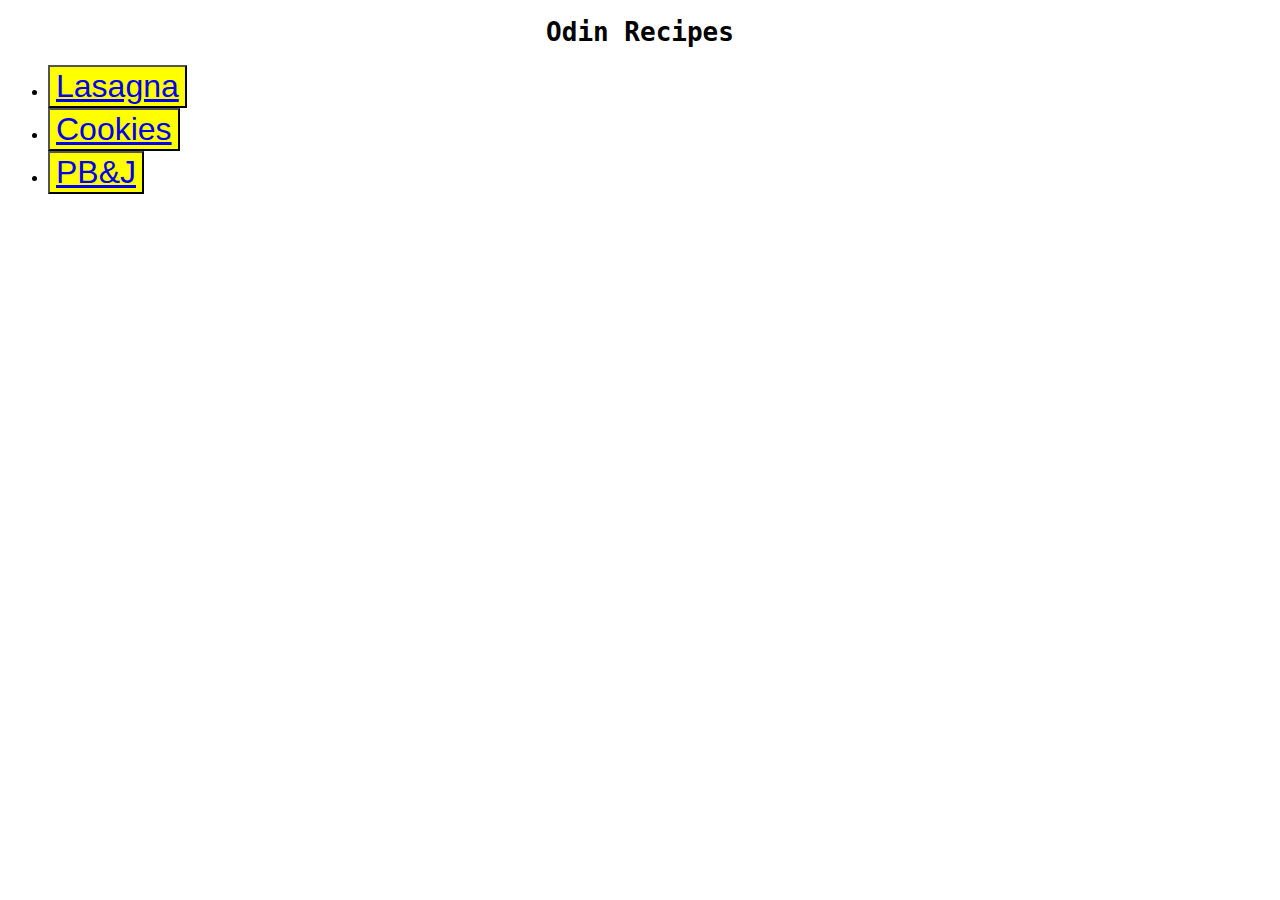
<file: index.html>
<!DOCTYPE html>
<html lang="en">
<head>
    <meta charset="UTF-8">
        <title>Recipes</title>
        <link rel="stylesheet" href="style.css">
        </head>
<body>
        <h1 class="font">Odin Recipes</h1>
    
    <ul>
    <li><button class="button"><a href="recipes/lasagna.html">Lasagna</a> </li></button>
    <li><button class="button"><a href="recipes/cookies.html">Cookies</a> </li></button>
    <li><button class="button"><a href="recipes/pbj.html">PB&J</a> </li></button>
    </ul>
</body>
</html>
</file>
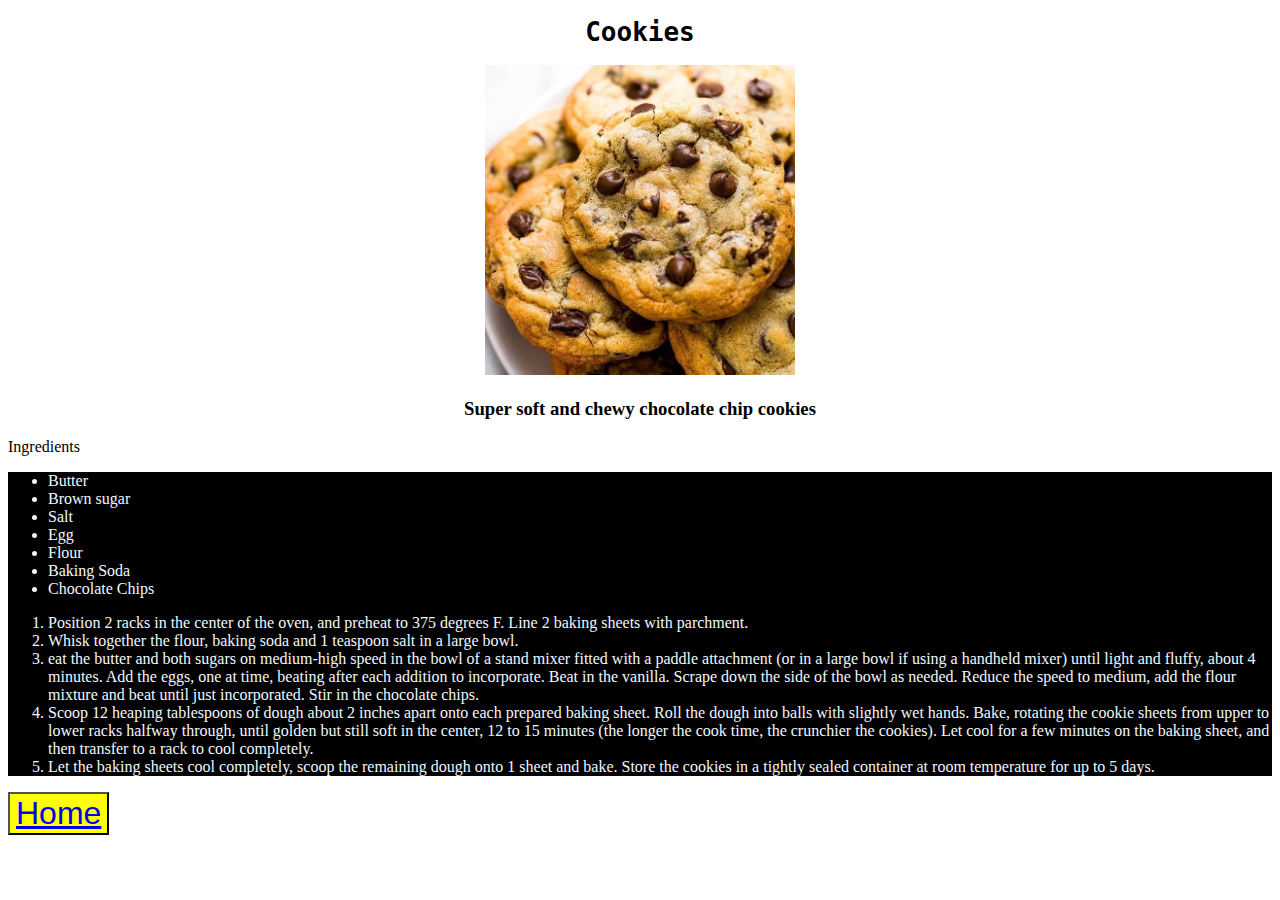
<file: recipes/cookies.html>
<!DOCTYPE html>
<html lang="en">
<head>
    <meta charset="UTF-8">
    <title>Cookies</title>
    <link rel="stylesheet" href="../style.css">
</head>
<body>
    
    <h1 class="font">Cookies</h1>
    <div class="center">
    <img src="../img/cookies.jpg" width="310" height="310" alt="Cookies">
</div>
<h3 class="center">Super soft and chewy chocolate chip cookies</h3>
<p>Ingredients</p>
<div id="text">
<ul><li>Butter</li><li>Brown sugar</li><li>Salt</li><li>Egg</li><li>Flour</li><li>Baking Soda</li><li>Chocolate Chips</li></ul>
<ol>
    <li>Position 2 racks in the center of the oven, and preheat to 375 degrees F. Line 2 baking sheets with parchment.</li>
    <li>Whisk together the flour, baking soda and 1 teaspoon salt in a large bowl.</li>
    <li>eat the butter and both sugars on medium-high speed in the bowl of a stand mixer fitted with a paddle attachment (or in a large bowl if using a handheld mixer) until light and fluffy, about 4 minutes. Add the eggs, one at time, beating after each addition to incorporate. Beat in the vanilla. Scrape down the side of the bowl as needed. Reduce the speed to medium, add the flour mixture and beat until just incorporated. Stir in the chocolate chips.</li>
    <li>Scoop 12 heaping tablespoons of dough about 2 inches apart onto each prepared baking sheet. Roll the dough into balls with slightly wet hands. Bake, rotating the cookie sheets from upper to lower racks halfway through, until golden but still soft in the center, 12 to 15 minutes (the longer the cook time, the crunchier the cookies). Let cool for a few minutes on the baking sheet, and then transfer to a rack to cool completely.</li>
    <li>Let the baking sheets cool completely, scoop the remaining dough onto 1 sheet and bake. Store the cookies in a tightly sealed container at room temperature for up to 5 days.
    </li>
</ol>
</div>
<button class="button">
    <a href="../index.html">Home</a>
    </button>
</body>
</html>
</file>
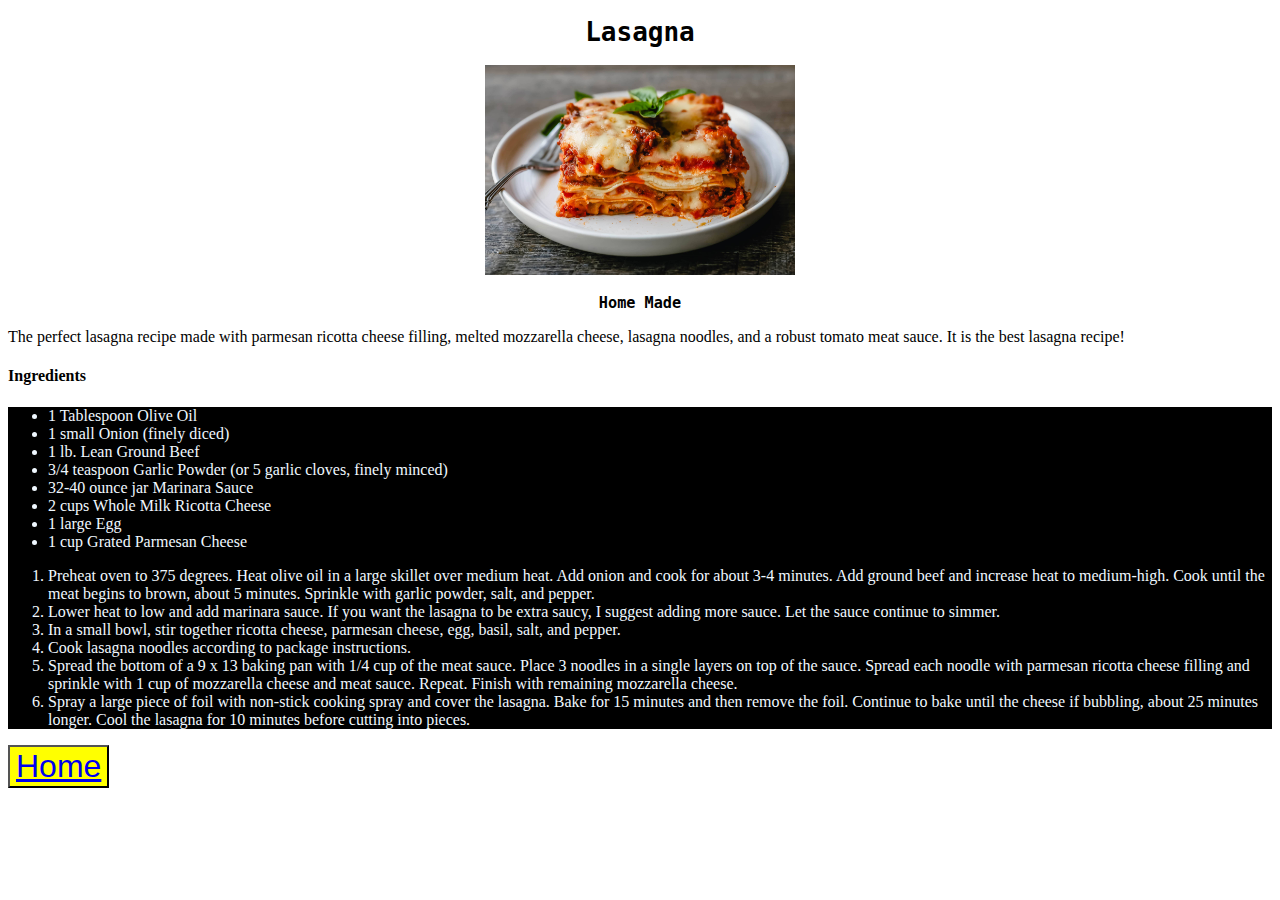
<file: recipes/lasagna.html>
<!DOCTYPE html>
<html lang="en">
<head>
    <meta charset="UTF-8">
        <title>Lasagna</title>
        <link rel="stylesheet" href="../style.css">
        
</head>
<body>
    <h1 class="font">Lasagna</h1>
    <div class="center">
      
 <img src="../img/lasagna.jpg" add height="210" add width="310" alt="Lasagna">
</div>
    <h3 class="font">Home Made</h3>
    <p>The perfect lasagna recipe made with parmesan 
        ricotta cheese filling, melted mozzarella cheese, 
        lasagna noodles, and a robust tomato meat sauce. 
        It is the best lasagna recipe!</p>
        <h4>Ingredients</h4>
        <div id="text">
        <p ><ul>
            <li>1 Tablespoon Olive Oil</li>
            <li>1 small Onion (finely diced)</li>
            <li>1 lb. Lean Ground Beef</li>
            <li>3/4 teaspoon Garlic Powder (or 5 garlic cloves, finely minced)</li>
            <li>32-40 ounce jar Marinara Sauce</li>
            <li>2 cups Whole Milk Ricotta Cheese</li>
            <li>1 large Egg</li>
            <li>1 cup Grated Parmesan Cheese</li>
        </ul></p>
        <p><ol><li>Preheat oven to 375 degrees.  Heat olive oil in a large skillet over medium heat.  Add onion and cook for about 3-4 minutes. Add ground beef and increase heat to medium-high.  Cook until the meat begins to brown, about 5 minutes.  Sprinkle with garlic powder, salt, and pepper. </li>
        <li>Lower heat to low and add marinara sauce. If you want the lasagna to be extra saucy, I suggest adding more sauce. Let the sauce continue to simmer. </li>
        <li>In a small bowl, stir together ricotta cheese, parmesan cheese, egg, basil, salt, and pepper. </li>
    <li>Cook lasagna noodles according to package instructions. </li>
    <li>Spread the bottom of a 9 x 13 baking pan with 1/4 cup of the meat sauce. Place 3 noodles in a single layers on top of the sauce.  Spread each noodle with parmesan ricotta cheese filling and sprinkle with 1 cup of mozzarella cheese and meat sauce.  Repeat.  Finish with remaining mozzarella cheese. </li>
    <li>Spray a large piece of foil with non-stick cooking spray and cover the lasagna. Bake for 15 minutes and then remove the foil. Continue to bake until the cheese if bubbling, about 25 minutes longer. Cool the lasagna for 10 minutes before cutting into pieces.</li></ol></p>
      </div>
        <button class="button">
         <a href="../index.html">Home</a>   
        </button>
        
</body>
</html>
</file>
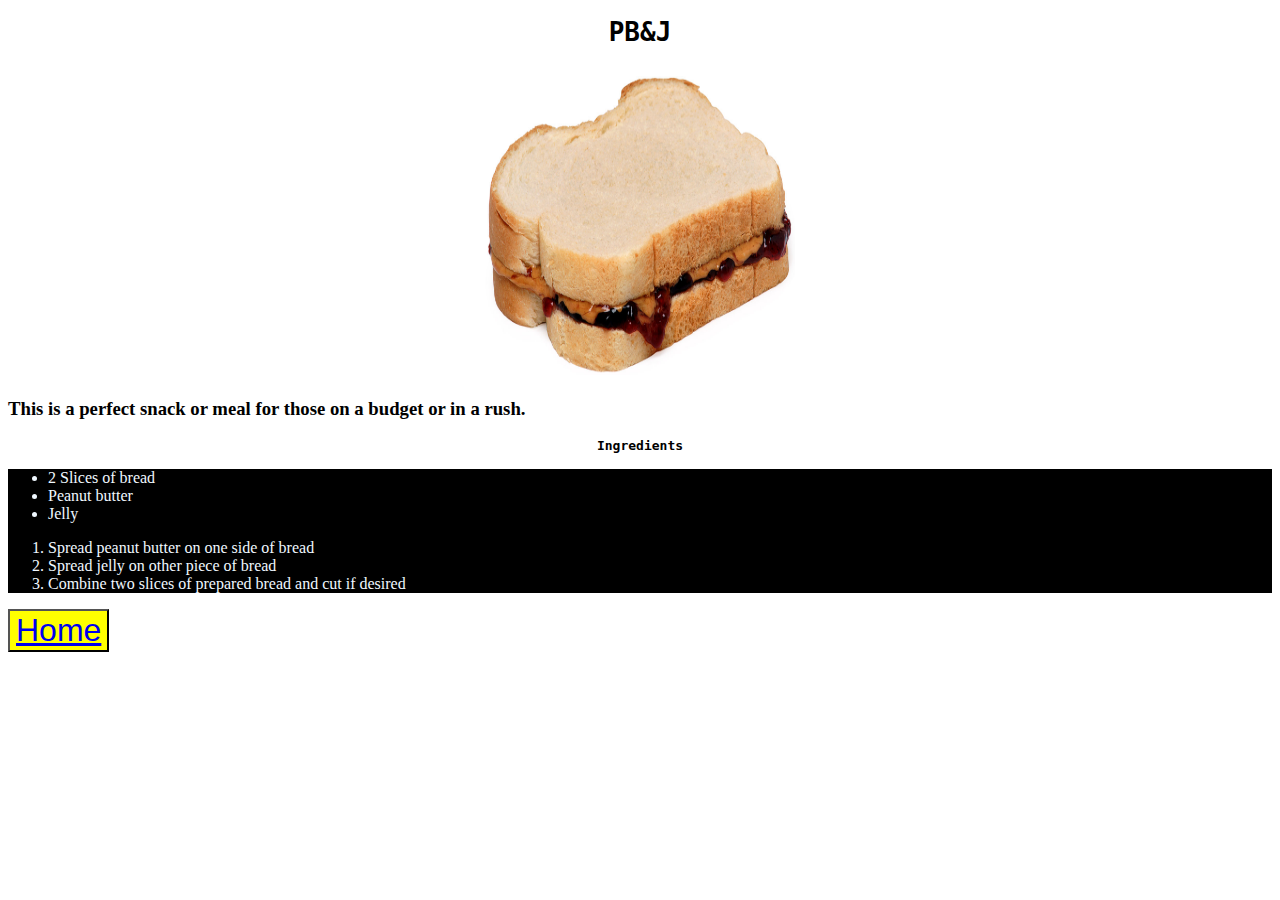
<file: recipes/pbj.html>
<!DOCTYPE html>
<html lang="en">
<head>
    <meta charset="UTF-8">
    <title>PB&J</title>
    <link rel="stylesheet" href="../style.css">
</head>
<body>
    <h1 class="font">PB&J</h1>
    <div class="center">
    <img src="../img/pbj.jpg" width="310" height="310" alt="Peanut butter and jelly sandwich">
</div>

    <h3>This is a perfect snack or meal for those on a budget or in a rush.</h3>
<p class="font">Ingredients</p>
<div id="text">
    <ul><li>2 Slices of bread</li>
        <li>Peanut butter</li>
        <li>Jelly</li>
    </ul>
    <ol>        <li>Spread peanut butter on one side of bread</li>
        <li>Spread jelly on other piece of bread</li>
        <li>Combine two slices of prepared bread and cut if desired</li>
    </ol>

</div>

<button class="button">
    <a href="../index.html">Home</a>
    </button>
    
  
</body>
</html>
</file>
<file: style.css>
.font {
   font-weight: bold;
   font-family: monospace;
   text-align: center;
}

.center {
    text-align: center;
    
}

#text {
    background-color: black;
    color: aliceblue;
}

.button {
    background-color: yellow;
    color: black;
    font-size: 32px;
}
</file>
